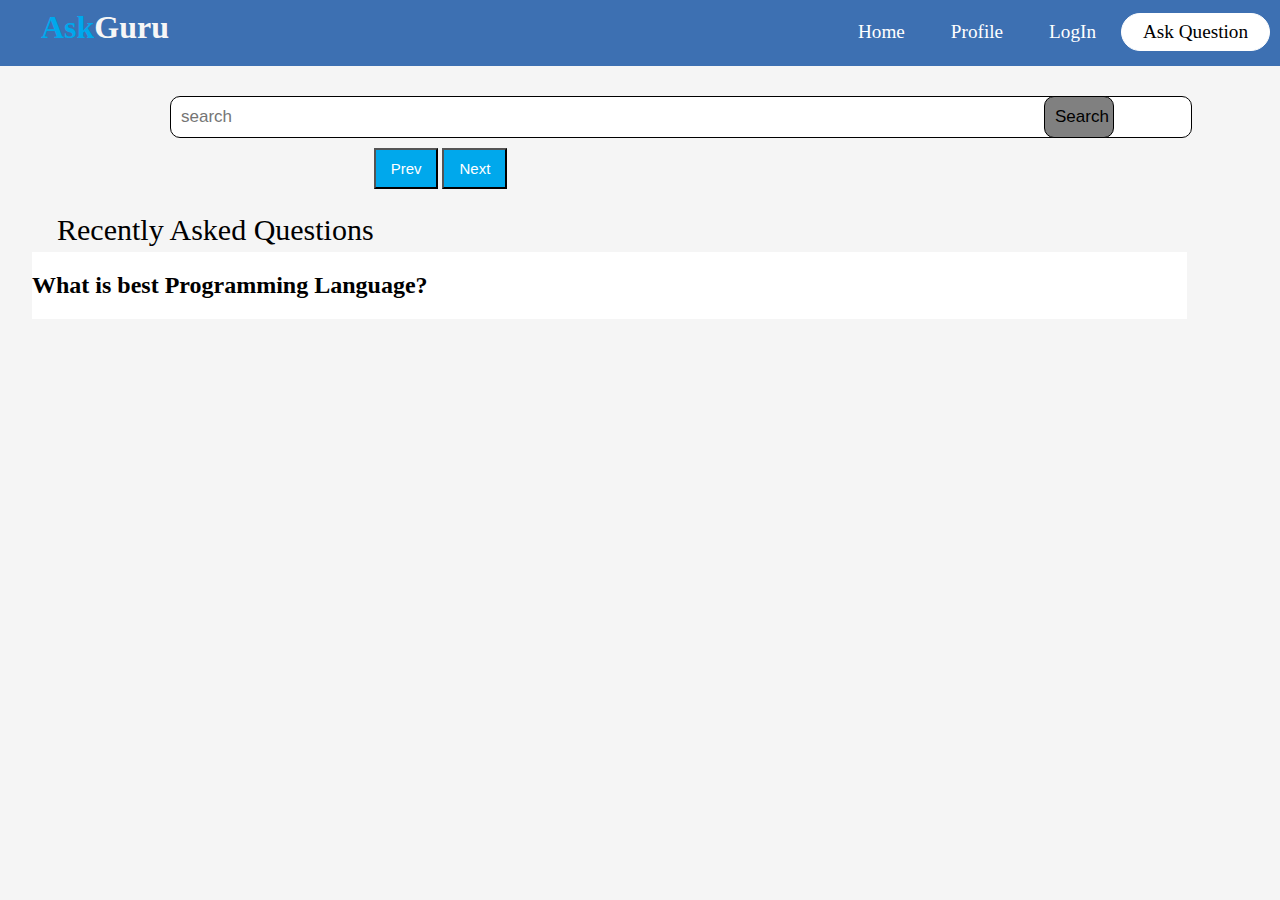
<file: index.html>
<!DOCTYPE html>
<html lang="en">
<head>
    <meta charset="UTF-8">
    <meta http-equiv="X-UA-Compatible" content="IE=edge">
    <meta name="viewport" content="width=device-width, initial-scale=1.0">
    <title>Document</title>
    <link rel="stylesheet" type="text/css" href="style.css"> 
    
    </head>
<body>
    <header>
        <div class="logo">
            <h1 class="logo-text"><span>Ask</span>Guru</h1>

        </div>
        <ul class="nav" id="menu1">
            <li><a href="index.html">Home</a></li>
            <li><a href="profile.html">Profile</a></li>
            <li><a href="login.html">LogIn</a></li>
            <li><a class="ask" href="ask.html">Ask Question</a></li>
            
        </ul>
       
    </header>

    <div class="search">
        <form>
            <input type="text"  placeholder="search">
            <i class="fa-solid fa-magnifying-glass"></i>
            <input type="submit" value="Search" class="sbutton" class="fa-solid fa-magnifying-glass">
        </form>
    </div>

   
    
    <div class="content">
        <div class="ques1">
     
            Recently Asked Questions
        
    

        </div>
    


        <div class="main-content">
            <h2>What is best Programming Language?</h2>
            
        </div>
        
    </div>
    


    
    
   
        
    <button class="prev" type="button"> Prev</button>
        
        
    <button class="next" type="button"> Next</button>

       

        

        


    
    
</body>
</html>
</file>
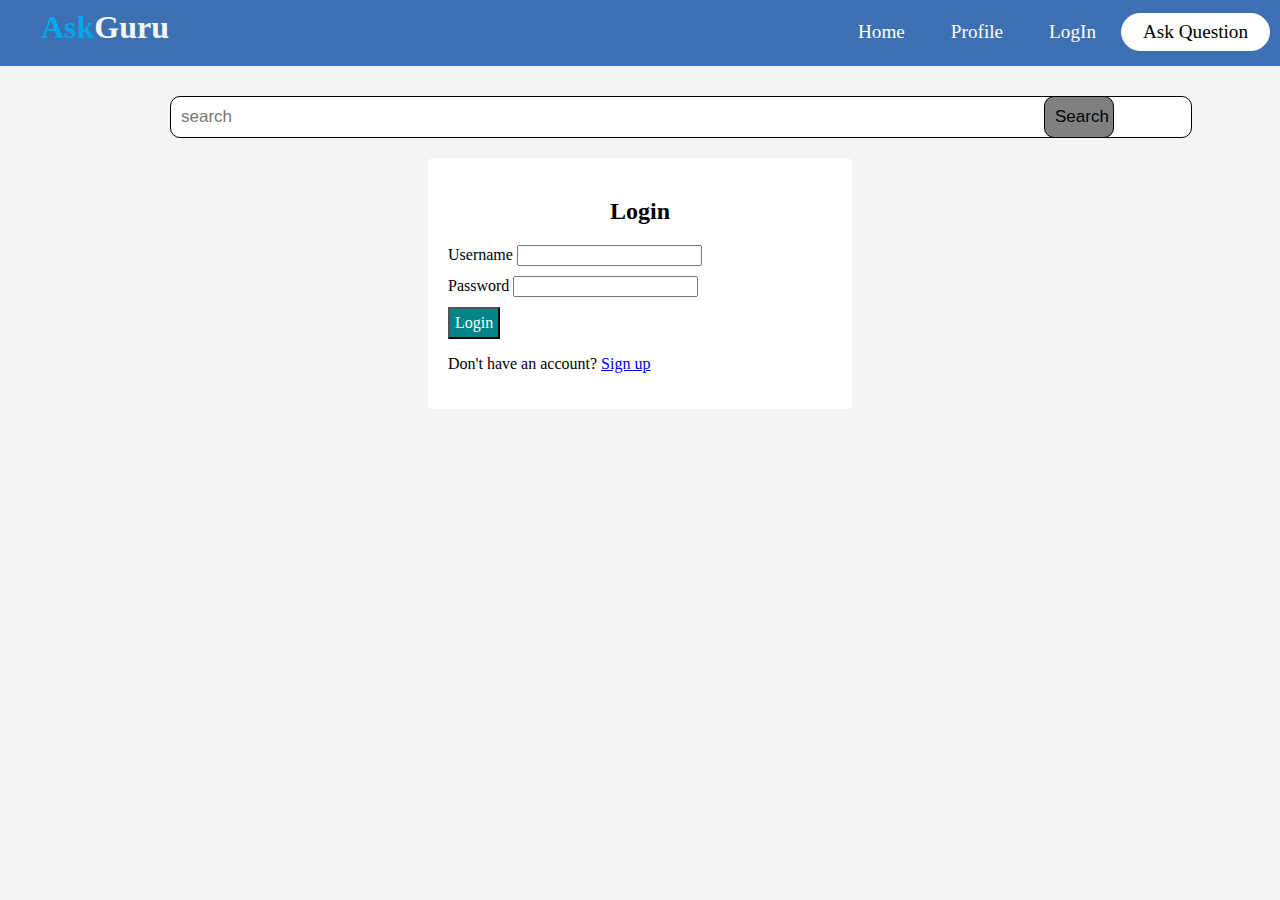
<file: login.html>
<!DOCTYPE html>
<html lang="en">
<head>
    <meta charset="UTF-8">
    <meta http-equiv="X-UA-Compatible" content="IE=edge">
    <meta name="viewport" content="width=device-width, initial-scale=1.0">
    <title>Document</title>
    <link rel="stylesheet" type="text/css" href="style.css"> 

</head>
<body>
    <header>
        <div class="logo">
            <h1 class="logo-text"><span>Ask</span>Guru</h1>

        </div>
        <ul class="nav" id="menu1">
            <li><a href="index.html">Home</a></li>
            <li><a href="profile.html">Profile</a></li>
            <li><a href="login.html">LogIn</a></li>
            <li><a class="ask" href="ask.html">Ask Question</a></li>
            
        </ul>
       
    </header>
    <div class="search">
        <form>
            <input type="text"  placeholder="search">
            <i class="fa-solid fa-magnifying-glass"></i>
            <input type="submit" value="Search" class="sbutton" class="fa-solid fa-magnifying-glass">
        </form>
    </div>



    

    
    
    <div class="auth-content"> 

        <h2 class="form-title">Login</h2>
        <form>
            <div>
                <label for="username">Username</label>
                <input type="text" name="username" class="text-input">
            </div>

            <div>
                <label for="password1">Password</label>
                <input type="password" name="password1" class="text-input">
            </div>

            <div>
                <input type="submit" class="btn btn-big" name="register-btn" value="Login">
            </div>
            <p>Don't have an account? <a href="register.html">Sign up</a></p>

        </form>
    </div>

</body>
</html>
</file>
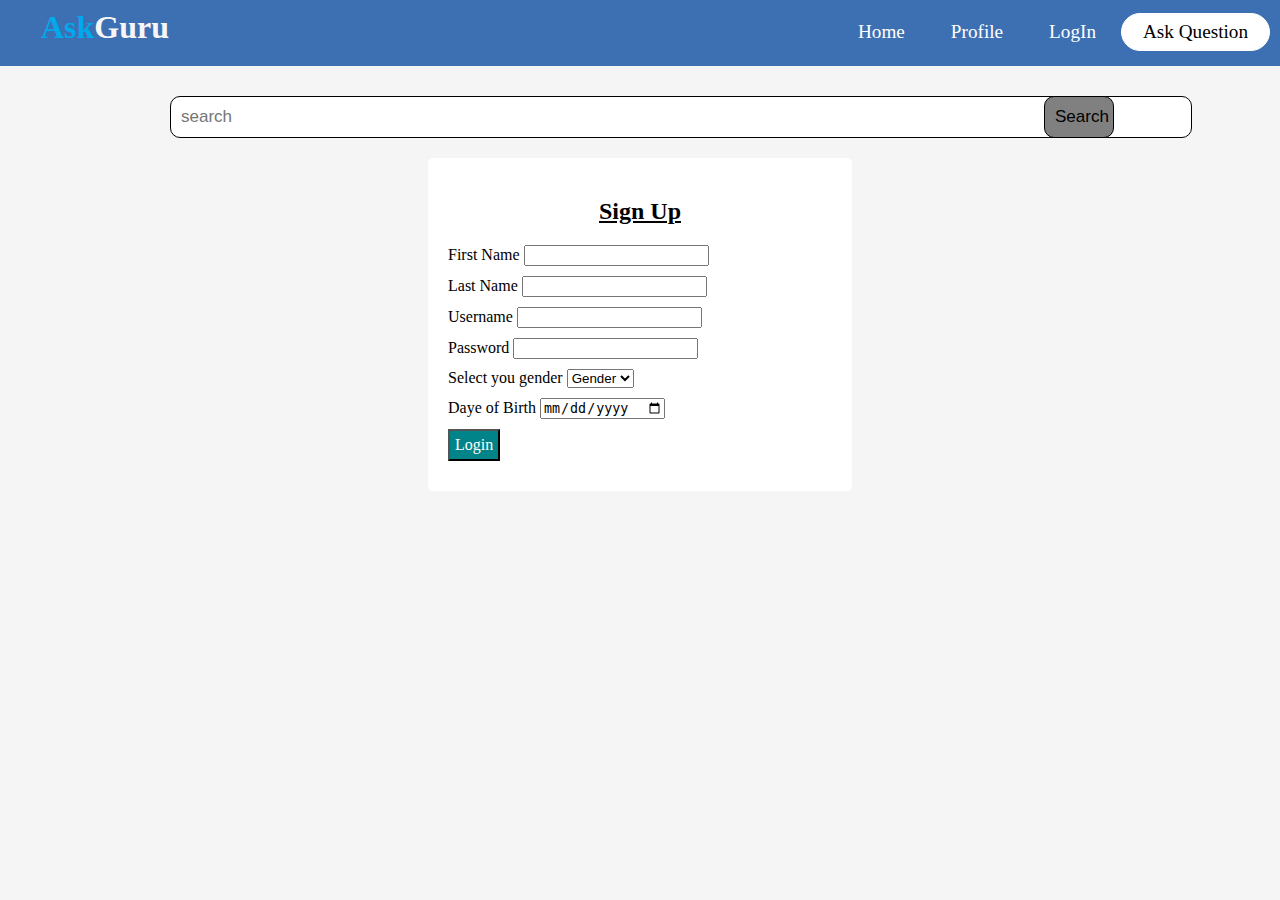
<file: register.html>
<!DOCTYPE html>
<html lang="en">
<head>
    <meta charset="UTF-8">
    <meta http-equiv="X-UA-Compatible" content="IE=edge">
    <meta name="viewport" content="width=device-width, initial-scale=1.0">
    <title>Document</title>
    <link rel="stylesheet" type="text/css" href="style.css"> 

</head>
<body>
    <header>
        <div class="logo">
            <h1 class="logo-text"><span>Ask</span>Guru</h1>

        </div>
        <ul class="nav" id="menu1">
            <li><a href="index.html">Home</a></li>
            <li><a href="profile.html">Profile</a></li>
            <li><a href="login.html">LogIn</a></li>
            <li><a class="ask" href="ask.html">Ask Question</a></li>
            
        </ul>
       
    </header>

    <div class="search">
        <form>
            <input type="text"  placeholder="search">
            <i class="fa-solid fa-magnifying-glass"></i>
            <input type="submit" value="Search" class="sbutton" class="fa-solid fa-magnifying-glass">
        </form>
    </div>


    <div class="auth-content"> 

        <h2 class="form-title"><u>Sign Up</u></h2>
        <form>
            <div>
                <label for="firstname">First Name</label>
                <input type="text" name="firstname" class="text-input">
            </div>

            <div>
                <label for="lastname">Last Name</label>
                <input type="text" name="lastname" class="text-input">
            </div>
            <div>
                <label for="username">Username</label>
                <input type="text" name="username" class="text-input">
            </div>
            <div>
                <label for="password1">Password</label>
                <input type="password" name="password1" class="text-input">
            </div>
            
            <div>
                <label for="gender"> Select you gender</label>
                <select name="gender">
	                <option value="none" selected>Gender</option>
	                <option value="male">Male</option>
	                <option value="female">Female</option>
	                <option value="other">other</option>
                </select>
            </div>
            <div>
                <label for="dateofbirth"> Daye of Birth</label>
                <input type="date" name="dateofbirth" class="text-input">
            </div>

            <div>
                <input type="submit" class="btn btn-big" name="register-btn" value="Login">
            </div>
        

        </form>
    </div>

</body>
</html>
</file>
<file: style.css>
body{
    margin: 0px;
    background-color: whitesmoke;
}

/* #3d70b2 header bg color
 * #00a8ec buttons ask logo
 * white #f6f6f6 */
header
{
    background-color: #3d70b2;
    height: 66px;
    color: white;
}

header .logo
{
    float: left;
    margin-left: 2em;
    
}
header .logo-text
{
    font-family: 'Candal';
    margin: 9px;
    color: #f6f6f6;
}
header .logo-text span{
    color: #00a8ec;
}
header ul
{
    float: right;
    list-style: none;
    margin: 0px;
    padding-top: 0px;
    padding-bottom: 0px;
    padding-left: 0px;
    padding-right: 10px ;
    font-family: 'Lara';
    z-index: 999999999;
}
header ul li
{
    display: inline-block;
    position: relative;
}
header ul li ul
{
    position: absolute;
    top: 66px;
    right: 0px;
    left: 0px;
    width: fit-content;
    display: none;
    background-color: white;
    z-index: 9999;
}


header ul li a
{
    display: block;
    color: white;
    text-decoration: none;
    padding: 21px;
    font-size: 1.2em;
}
header ul li a:hover
{
    background-color: #006669;
    transition: ease 0.5s;
     

    cursor: pointer;
      
}


a.ask{
    background-color: white;
    color: black;
    padding-top: 7px;
    padding-bottom: 7px;
    border: 1px solid white;
    border-radius: 30px;
   
}
.search input{
    float: ;
    padding: 10px;
    border: 1px solid black;
    margin-top: 30px;
    margin-right: 16px;
    font-size: 17px;
    width: 1000px;
    margin-left: 170px;
    border-radius: 10px;
    position: relative;
   
}
.search .sbutton
{
    position: absolute;
    right: 150px;
    width: 70px;
    border: 1px solid black;
    background: grey;
    cursor: pointer;
}
.ques1{
    margin-top: 75px;
    margin-bottom: 5px;
    margin-left: 25px;
    float: left;
    font-size: 30px;
}
.main-content{
    float: left;
    margin: 0px auto;
    /* padding-left: 10px; */
    text-align: left;
    background-color: white;
    padding-left: 0%;
    /* padding-right: 100%; */
    
    
}
.prev{
    padding-top: 10px;
    padding-bottom: 10px;
    padding-left: 15px;
    padding-right: 15px;
    background-color: #00a8ec;
    color: white;
    font-size: 15px;


}
.next{
    padding-top: 10px;
    padding-bottom: 10px;
    padding-left: 15px;
    padding-right: 15px;
    background-color: #00a8ec;
    color: white;
    font-size: 15px;

}

/* login page */
.auth-content
{
    width: 30%;
    margin: 20px auto;
    padding: 20px;
    background-color: white;
    border-radius: 5px;
}

.auth-content .form-title
{
    text-align: center;
}

.auth-content form div
{
    margin-bottom: 10px;
}
.btn-big
{
    background-color: #008489;
    color: white;
    padding: 5px;
    font-size: 1em;
    font-family: 'Lora';
}
.form-title{
    text-align: center;

}

.page-wrapper
{
    position: relative;
    margin-bottom: 50px;
}

.content
{
    width: 95%;
    margin: 0px auto;
    margin-bottom: 10px;
}
.main-content
{
    float: left;
    width: 95%;
    padding: auto;
}

.recent-post-title{
    margin: 20px;
}

.main-content .post
{
    width: 95%;
    height: 270px;
    margin: 10px 20px;
    border-radius: 5px;
    background-color: white;
}

.main-content .post .post-img
{
    width: 40%;
    margin: 5px;
    height: 95%;
    float: left;
}
.post-preview
{
    margin-left: 10px;
}
</file>
